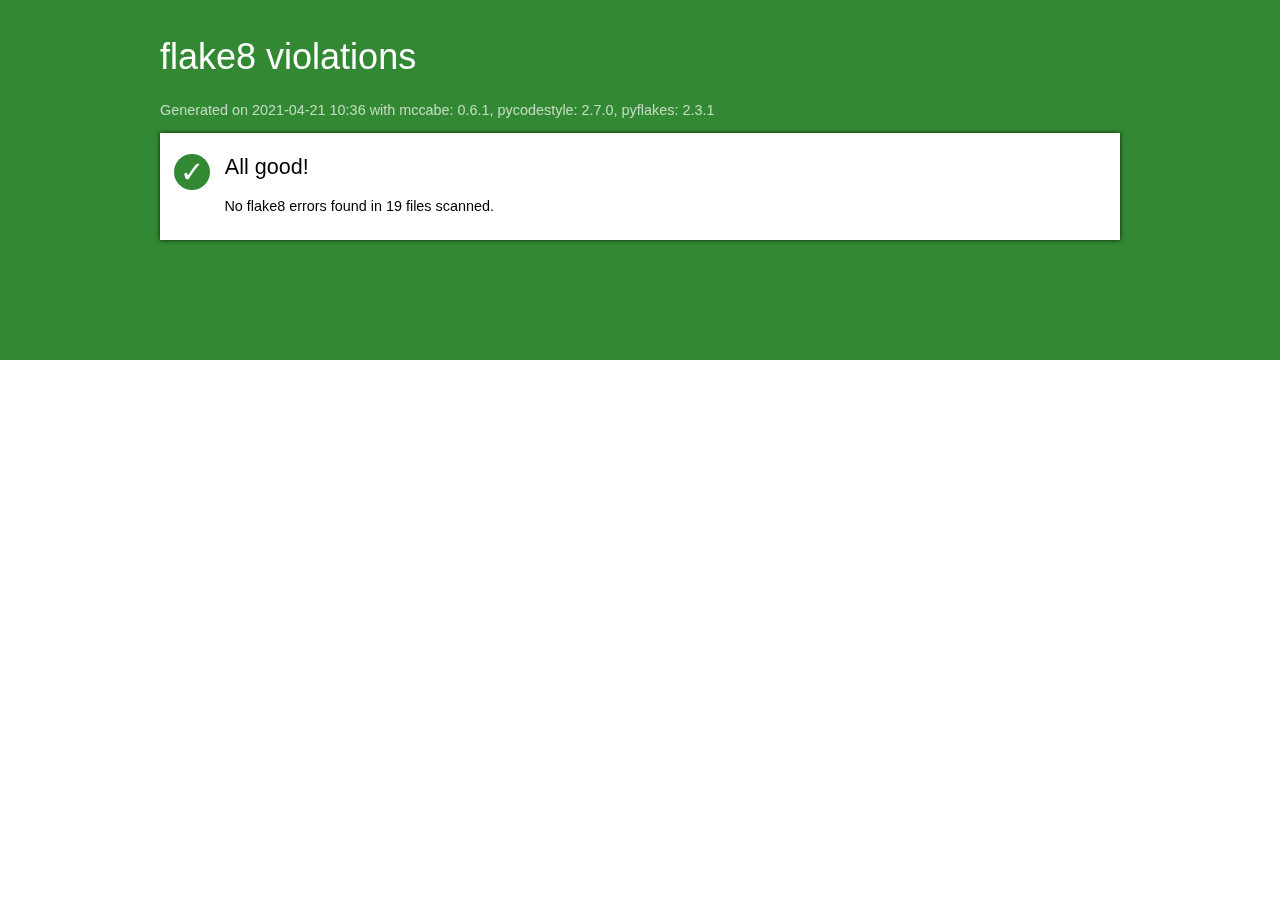
<file: flake-report/index.html>
<!DOCTYPE html>
<html>
   <head>
      <title>flake8 violations</title>
      <meta http-equiv="Content-Type" value="text/html; charset=UTF-8">
      <link rel="stylesheet" href="styles.css">
   </head>
   <body>
      <div id="masthead" class="sev-4"></div>
      <div id="page">
          <h1>flake8 violations</h1>
         <p id="versions">Generated on 2021-04-21 10:36
            with mccabe: 0.6.1, pycodestyle: 2.7.0, pyflakes: 2.3.1
         </p>
         <ul id="index">
         
         <li>
            <div id="all-good">
               <span class="count sev-4">
                  <span class="tick">&#x2713;</span>
               </span>
               <h2>All good!</h2>
               <p>No flake8 errors found in 19 files scanned.</p>
            </div>
         </li>
         
         </ul>
      </div>
   </body>
</html>
</file>
<file: flake-report/styles.css>
html {
   font-family: sans-serif;
   font-size: 90%;
}

#masthead {
   position: fixed;
   left: 0;
   top: 0;
   right: 0;
   height: 40%;
}

h1, h2 {
   font-family: sans-serif;
   font-weight: normal;
}

h1 {
   color: white;
   font-size: 36px;
   margin-top: 1em;
}

h1 img {
   margin-right: 0.3em;
}

h2 {
   margin-top: 0;
}

h1 a {
   color: white;
}

#versions {
   color: rgba(255, 255, 255, 0.7);
}

#page {
   position: relative;
   max-width: 960px;
   margin: 0 auto;
}

#index {
   background-color: white;
   box-shadow: 0 0 4px rgba(0, 0, 0, 0.8);
   padding: 0;
   margin: 0;
}

#index li {
   list-style: none;
   margin: 0;
   padding: 1px 0;
}

#index li + li {
   border-top: solid silver 1px;
}

.details p {
   margin-left: 3em;
   color: #888;
}

#index a {
   display: block;
   padding: 0.8em 1em;
   cursor: pointer;
}

#index #all-good {
   padding: 1.4em 1em 0.8em;
}

#all-good .count .tick {
   font-size: 2em;
}

#all-good .count {
   float: left;
}

#all-good h2,
#all-good p {
   margin-left: 50px;
}

#index a:hover {
   background-color: #eee;
}

.count {
   display: inline-block;
   border-radius: 50%;
   text-align: center;
   width: 2.5em;
   line-height: 2.5em;
   height: 2.5em;
   color: white;
   margin-right: 1em;
}

.sev-1 {
   background-color: #a00;
}
.sev-2 {
   background-color: #b80;
}
.sev-3 {
   background-color: #28c;
}
.sev-4 {
   background-color: #383;
}

a {
   text-decoration: none;
}

#doc {
   background-color: white;
   margin: 1em 0;
   padding: 1em;
   padding-left: 1.2em;
   position: relative;
   box-shadow: 0 0 4px rgba(0, 0, 0, 0.8);
}

#doc pre {
   margin: 0;
   padding: 0.07em;
}

.violations {
   position: absolute;
   margin: 1.2em 0 0 3em;
   padding: 0.5em 1em;
   font-size: 14px;
   background-color: white;
   box-shadow: 0 0 4px rgba(0, 0, 0, 0.4);
   display: none;
}

.violations .count {
   font-size: 70%;
}

.violations li {
   padding: 0.1em 0.3em;
   list-style: none;
}

.line-violations::before {
   display: block;
   content: "";
   position: absolute;
   left: -1em;
   width: 14px;
   height: 14px;
   border-radius: 50%;
   background-color: red;
}

.code:hover .violations {
   display: block;
}

tt {
   white-space: pre-wrap;
   font-family: Consolas, monospace;
   font-size: 10pt;
}

tt i {
   color: silver;
   display: inline-block;
   text-align: right;
   width: 3em;
   box-sizing: border-box;
   height: 100%;
   border-right: solid #eee 1px;
   padding-right: 0.2em;
}

.le {
   background-color: #ffe8e8;
   cursor: pointer;
}

.le:hover {
   background-color: #fcc;
}

.details {
   clear: both;
}

#index .details {
   border-top-style: none;
   margin: 1em;
}

ul.details {
   margin-left: 0;
   padding-left: 0;
}

#index .details li {
   list-style: none;
   border-top-style: none;
   margin: 0.3em 0;
   padding: 0;
}

#srclink {
   float: right;
   font-size: 36px;
   margin: 0;
}

#srclink a {
   color: white;
}

#index .details a {
   padding: 0;
   color: inherit;
}

.le {
   background-color: #ffe8e8;
   cursor: pointer;
}

.le.sev-1 {
   background-color: #f88;
}
.le.sev-2 {
   background-color: #fda;
}
.le.sev-3 {
   background-color: #adf;
}

img {
   height: 1.2em;
   vertical-align: -0.35em;
}

pre { line-height: 125%; }
td.linenos .normal { color: inherit; background-color: transparent; padding-left: 5px; padding-right: 5px; }
span.linenos { color: inherit; background-color: transparent; padding-left: 5px; padding-right: 5px; }
td.linenos .special { color: #000000; background-color: #ffffc0; padding-left: 5px; padding-right: 5px; }
span.linenos.special { color: #000000; background-color: #ffffc0; padding-left: 5px; padding-right: 5px; }
.hll { background-color: #ffffcc }
.c { color: #408080; font-style: italic } /* Comment */
.err { border: 1px solid #FF0000 } /* Error */
.k { color: #008000; font-weight: bold } /* Keyword */
.o { color: #666666 } /* Operator */
.ch { color: #408080; font-style: italic } /* Comment.Hashbang */
.cm { color: #408080; font-style: italic } /* Comment.Multiline */
.cp { color: #BC7A00 } /* Comment.Preproc */
.cpf { color: #408080; font-style: italic } /* Comment.PreprocFile */
.c1 { color: #408080; font-style: italic } /* Comment.Single */
.cs { color: #408080; font-style: italic } /* Comment.Special */
.gd { color: #A00000 } /* Generic.Deleted */
.ge { font-style: italic } /* Generic.Emph */
.gr { color: #FF0000 } /* Generic.Error */
.gh { color: #000080; font-weight: bold } /* Generic.Heading */
.gi { color: #00A000 } /* Generic.Inserted */
.go { color: #888888 } /* Generic.Output */
.gp { color: #000080; font-weight: bold } /* Generic.Prompt */
.gs { font-weight: bold } /* Generic.Strong */
.gu { color: #800080; font-weight: bold } /* Generic.Subheading */
.gt { color: #0044DD } /* Generic.Traceback */
.kc { color: #008000; font-weight: bold } /* Keyword.Constant */
.kd { color: #008000; font-weight: bold } /* Keyword.Declaration */
.kn { color: #008000; font-weight: bold } /* Keyword.Namespace */
.kp { color: #008000 } /* Keyword.Pseudo */
.kr { color: #008000; font-weight: bold } /* Keyword.Reserved */
.kt { color: #B00040 } /* Keyword.Type */
.m { color: #666666 } /* Literal.Number */
.s { color: #BA2121 } /* Literal.String */
.na { color: #7D9029 } /* Name.Attribute */
.nb { color: #008000 } /* Name.Builtin */
.nc { color: #0000FF; font-weight: bold } /* Name.Class */
.no { color: #880000 } /* Name.Constant */
.nd { color: #AA22FF } /* Name.Decorator */
.ni { color: #999999; font-weight: bold } /* Name.Entity */
.ne { color: #D2413A; font-weight: bold } /* Name.Exception */
.nf { color: #0000FF } /* Name.Function */
.nl { color: #A0A000 } /* Name.Label */
.nn { color: #0000FF; font-weight: bold } /* Name.Namespace */
.nt { color: #008000; font-weight: bold } /* Name.Tag */
.nv { color: #19177C } /* Name.Variable */
.ow { color: #AA22FF; font-weight: bold } /* Operator.Word */
.w { color: #bbbbbb } /* Text.Whitespace */
.mb { color: #666666 } /* Literal.Number.Bin */
.mf { color: #666666 } /* Literal.Number.Float */
.mh { color: #666666 } /* Literal.Number.Hex */
.mi { color: #666666 } /* Literal.Number.Integer */
.mo { color: #666666 } /* Literal.Number.Oct */
.sa { color: #BA2121 } /* Literal.String.Affix */
.sb { color: #BA2121 } /* Literal.String.Backtick */
.sc { color: #BA2121 } /* Literal.String.Char */
.dl { color: #BA2121 } /* Literal.String.Delimiter */
.sd { color: #BA2121; font-style: italic } /* Literal.String.Doc */
.s2 { color: #BA2121 } /* Literal.String.Double */
.se { color: #BB6622; font-weight: bold } /* Literal.String.Escape */
.sh { color: #BA2121 } /* Literal.String.Heredoc */
.si { color: #BB6688; font-weight: bold } /* Literal.String.Interpol */
.sx { color: #008000 } /* Literal.String.Other */
.sr { color: #BB6688 } /* Literal.String.Regex */
.s1 { color: #BA2121 } /* Literal.String.Single */
.ss { color: #19177C } /* Literal.String.Symbol */
.bp { color: #008000 } /* Name.Builtin.Pseudo */
.fm { color: #0000FF } /* Name.Function.Magic */
.vc { color: #19177C } /* Name.Variable.Class */
.vg { color: #19177C } /* Name.Variable.Global */
.vi { color: #19177C } /* Name.Variable.Instance */
.vm { color: #19177C } /* Name.Variable.Magic */
.il { color: #666666 } /* Literal.Number.Integer.Long */
</file>
